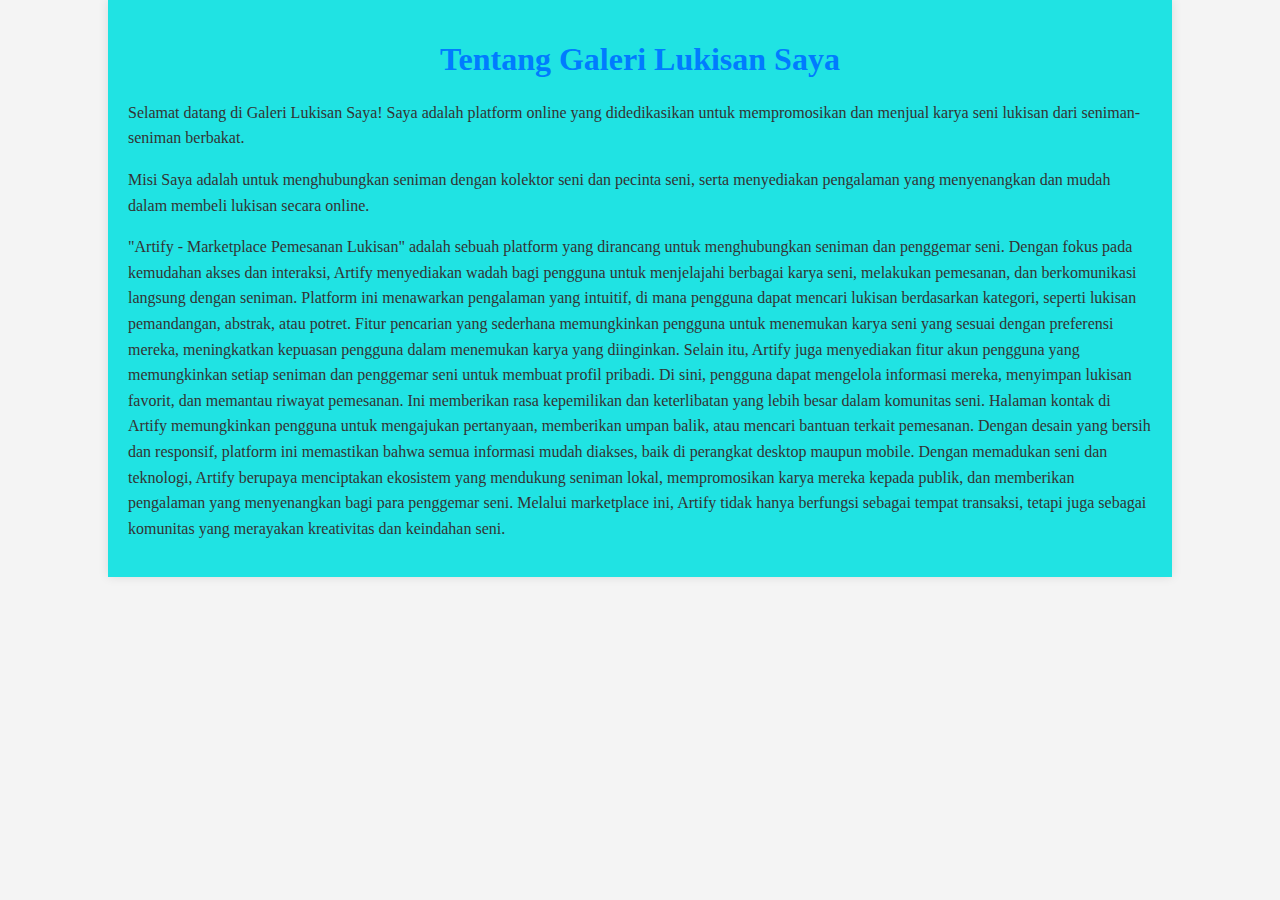
<file: about.html>
<!DOCTYPE html>
<html lang="en">
<head>
    <meta charset="UTF-8">
    <meta name="viewport" content="width=device-width, initial-scale=1.0">
    <title>Tentang Galeri Lukisan</title>
    <style>
        body {
            font-family: 'Times New Roman', Times, serif;
            margin: 0;
            padding: 0;
            background-color: #f4f4f4;
            color: #333;
        }

        .container {
            width: 80%;
            margin: auto;
            padding: 20px;
            background-color: #20e3e3;
            box-shadow: 0 0 10px rgba(0, 0, 0, 0.1);
        }

        h1 {
            text-align: center;
            color: #007bff;
        }

        p {
            line-height: 1.6;
        }

        .team-member {
            margin-bottom: 20px;
            border: 1px solid #ddd;
            padding: 10px;
            border-radius: 5px;
        }

        .team-member img {
            width: 100px;
            height: 100px;
            border-radius: 50%;
            object-fit: cover;
            margin-right: 15px;
            float: left;
        }

        .team-member h3 {
            margin-top: 0;
            color: #007bff;
        }

        .clearfix::after {
            content: "";
            clear: both;
            display: table;
        }
    </style>
</head>
<body>
    <div class="container">
        <h1>Tentang Galeri Lukisan Saya</h1>

        <p>Selamat datang di Galeri Lukisan Saya! Saya adalah platform online yang didedikasikan untuk mempromosikan dan menjual karya seni lukisan dari seniman-seniman berbakat.</p>

        <p>Misi Saya adalah untuk menghubungkan seniman dengan kolektor seni dan pecinta seni, serta menyediakan pengalaman yang menyenangkan dan mudah dalam membeli lukisan secara online.</p>
        <p>"Artify - Marketplace Pemesanan Lukisan" adalah sebuah platform yang dirancang untuk menghubungkan seniman dan penggemar seni. Dengan fokus pada kemudahan akses dan interaksi, Artify menyediakan wadah bagi pengguna untuk menjelajahi berbagai karya seni, melakukan pemesanan, dan berkomunikasi langsung dengan seniman.
        Platform ini menawarkan pengalaman yang intuitif, di mana pengguna dapat mencari lukisan berdasarkan kategori, seperti lukisan pemandangan, abstrak, atau potret. Fitur pencarian yang sederhana memungkinkan pengguna untuk menemukan karya seni yang sesuai dengan preferensi mereka, meningkatkan kepuasan pengguna dalam menemukan karya yang diinginkan.
        Selain itu, Artify juga menyediakan fitur akun pengguna yang memungkinkan setiap seniman dan penggemar seni untuk membuat profil pribadi. Di sini, pengguna dapat mengelola informasi mereka, menyimpan lukisan favorit, dan memantau riwayat pemesanan. Ini memberikan rasa kepemilikan dan keterlibatan yang lebih besar dalam komunitas seni.
        Halaman kontak di Artify memungkinkan pengguna untuk mengajukan pertanyaan, memberikan umpan balik, atau mencari bantuan terkait pemesanan. Dengan desain yang bersih dan responsif, platform ini memastikan bahwa semua informasi mudah diakses, baik di perangkat desktop maupun mobile.
        Dengan memadukan seni dan teknologi, Artify berupaya menciptakan ekosistem yang mendukung seniman lokal, mempromosikan karya mereka kepada publik, dan memberikan pengalaman yang menyenangkan bagi para penggemar seni. Melalui marketplace ini, Artify tidak hanya berfungsi sebagai tempat transaksi, tetapi juga sebagai komunitas yang merayakan kreativitas dan keindahan seni.
</p>
    </div>
</body>
</html>
</file>
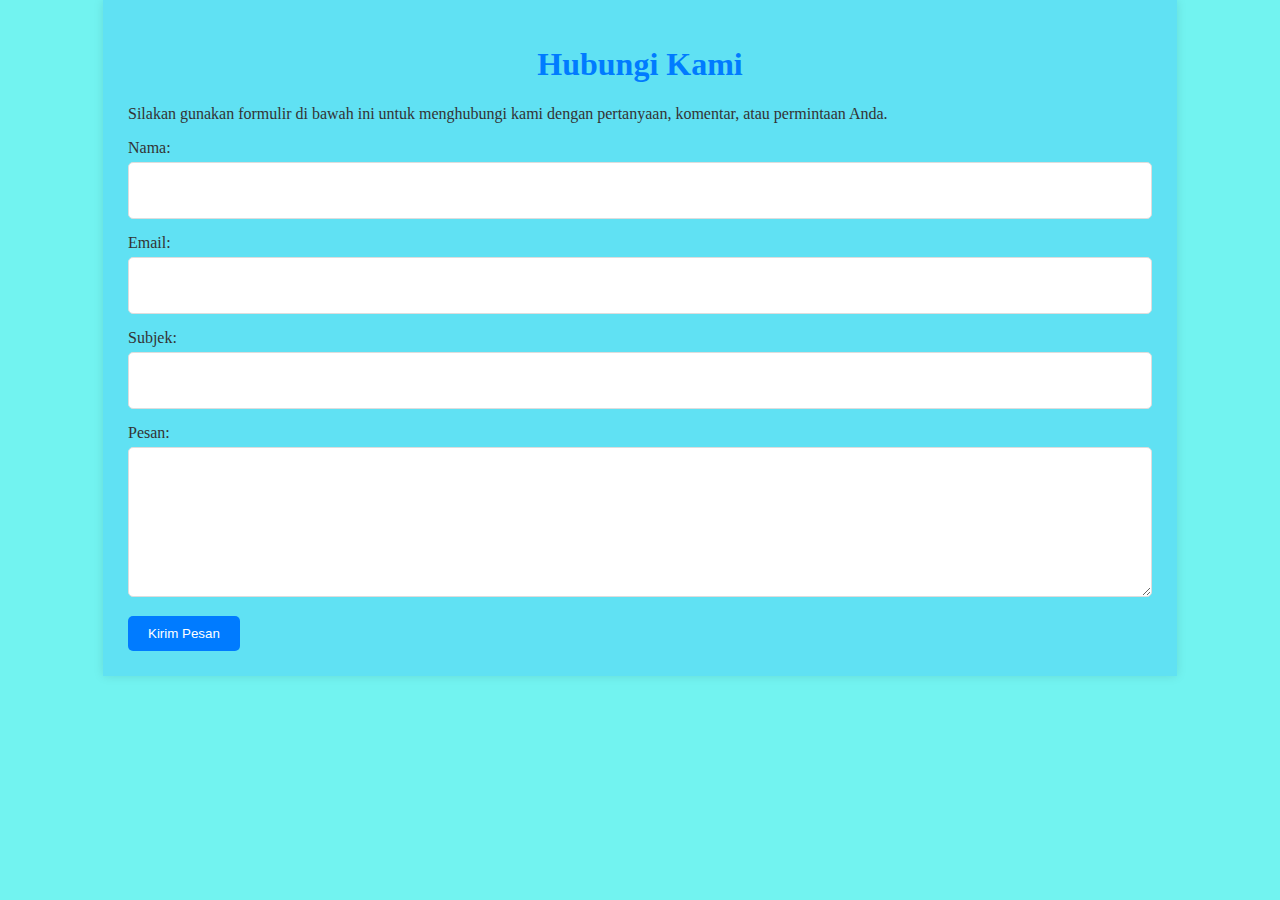
<file: contact.html>
<!DOCTYPE html>
<html lang="en">
<head>
    <meta charset="UTF-8">
    <meta name="viewport" content="width=device-width, initial-scale=1.0">
    <title>Hubungi Kami - Galeri Lukisan</title>
    <style>
        body {
            font-family: 'Times New Roman', Times, serif;
            margin: 0;
            padding: 0;
            background-color: #72f3f0;
            color: #333;
        }

        .container {
            width: 80%;
            margin: auto;
            padding: 25px;
            background-color: #60e1f3;
            box-shadow: 0 0 10px rgba(0, 0, 0, 0.1);
        }

        h1 {
            text-align: center;
            color: #007bff;
        }

        label {
            display: block;
            margin-bottom: 5px;
        }

        input[type="text"],
        input[type="email"],
        textarea {
            width: 100%;
            padding: 20px;
            margin-bottom: 15px;
            border: 1px solid #ddd;
            border-radius: 5px;
            box-sizing: border-box;
        }

        textarea {
            height: 150px;
        }

        button {
            background-color: #007bff;
            color: #fff;
            padding: 10px 20px;
            border: none;
            border-radius: 5px;
            cursor: pointer;
        }

        button:hover {
            background-color: #0056b3;
        }

        .contact-info {
            margin-top: 20px;
            padding: 15px;
            border: 1px solid #ddd;
            border-radius: 5px;
        }

        .contact-info h2 {
            color: #007bff;
        }

        .contact-info p {
            line-height: 1.6;
        }

        .install-info {
            margin-top: 20px;
            padding: 15px;
            border: 1px solid #ddd;
            border-radius: 5px;
            background-color: #e1f5fe;
        }
    </style>
</head>
<body>
    <div class="container">
        <h1>Hubungi Kami</h1>

        <p>Silakan gunakan formulir di bawah ini untuk menghubungi kami dengan pertanyaan, komentar, atau permintaan Anda.</p>

        <form action="#" method="post">
            <label for="name">Nama:</label>
            <input type="text" id="name" name="name" required>

            <label for="email">Email:</label>
            <input type="email" id="email" name="email" required>

            <label for="subject">Subjek:</label>
            <input type="text" id="subject" name="subject">

            <label for="message">Pesan:</label>
            <textarea id="message" name="message" required></textarea>

            <button type="submit">Kirim Pesan</button>
        </form>
    </div>
</body>
</html>
</file>
